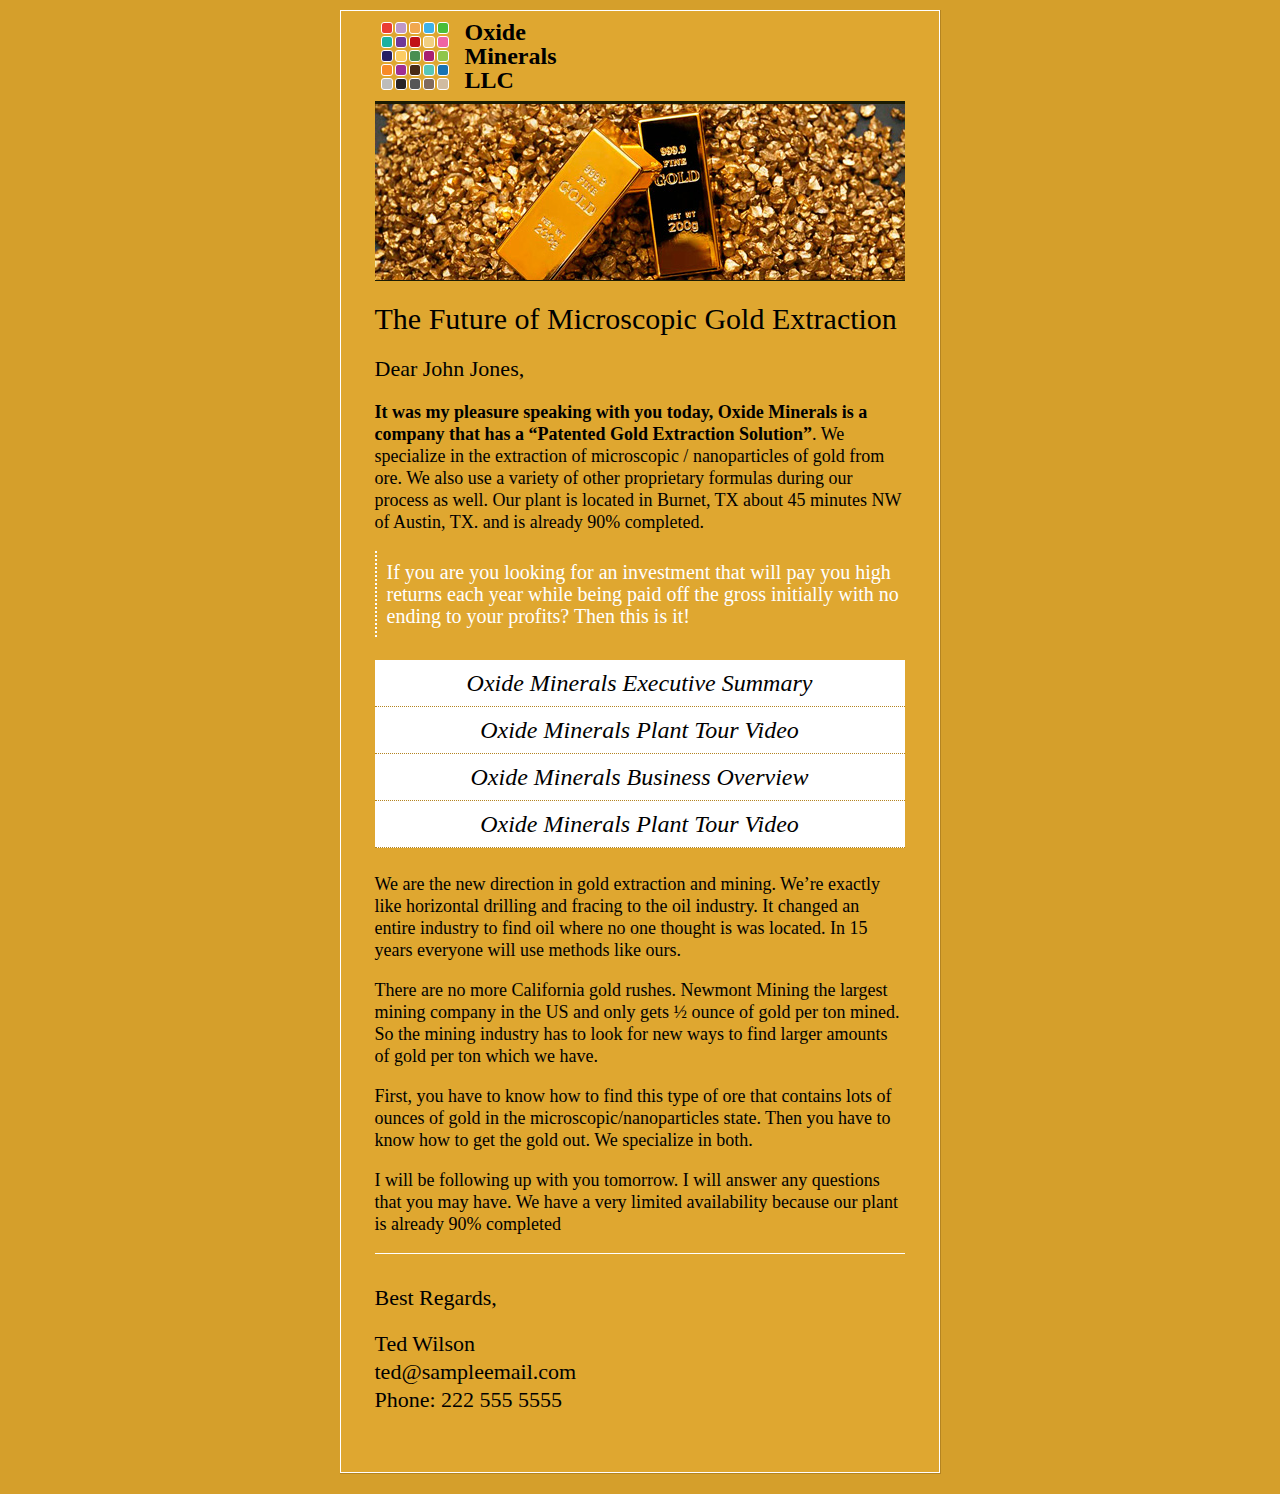
<file: index.html>
<!DOCTYPE html PUBLIC "-//W3C//DTD XHTML 1.0 Transitional//EN" "http://www.w3.org/TR/xhtml1/DTD/xhtml1-transitional.dtd">
<html xmlns="http://www.w3.org/1999/xhtml">
<head>
<meta http-equiv="Content-Type" content="text/html; charset=utf-8" />
    <!--[if !mso]><!-->
        <meta http-equiv="X-UA-Compatible" content="IE=edge" />
    <!--<![endif]-->
    <meta name="viewport" content="width=device-width, initial-scale=1.0">
    <title>Заголовок</title>
<!--[if gte mso 9]>
<xml>
<o:officedocumentsettings><o:allowpng/><o:pixelsperinch>96</o:pixelsperinch></o:officedocumentsettings>
</xml>
<![endif]-->
<link rel="stylesheet" type="text/css" href="styles.css" />
<style type="text/css">
#outlook a{
    padding:0;
}
.ExternalClass Class Override
.ExternalClass{
    width:100%;
}
.ExternalClass,
.ExternalClass p,
.ExternalClass span,
.ExternalClass font,
.ExternalClass td,
.ExternalClass div{
    line-height: 100%;
}
</style>
</head>
<body>
<center class="wrapper">
<div class="webkit">
<!--[if (gte mso 9)|(IE)]>
<table width="600" align="center">
<tr>
<td>
<![endif]-->
<table class="outer" align="center" role="presentation" cellpadding="0" cellspacing="0" border="0">
<tr>
    <td align="center" valign="middle">
 <table align="center" cellpadding="0" cellspacing="0" border="0" width="550">  
 <tr>
<td align="center" valign="middle" height="90" width="100">  
<!-- LOGO -->
<table width="70" cellpadding="0" cellspacing="0" border="0" >
<tr>
<td align="center" valign="middle" width="14" height="14">
<table width="10" cellpadding="0" cellspacing="0" border="0">
<tr>
<td align="center" valign="middle" width="10" height="10" style="border-radius: 3px; border:1px solid #ffffff; background-color: #ea3d33; width: 10px; height: 10px;display: block;">
</td>
</tr>
</table>
</td>
<td align="center" valign="middle" width="14" height="14">
<table width="10" cellpadding="0" cellspacing="0" border="0">
<tr>
<td align="center" valign="middle" width="10" height="10" style="border-radius: 3px; border:1px solid #ffffff; background-color: #bf98c7; width: 10px; height: 10px;display: block;">
</td>
</tr>
</table>
</td>
<td align="center" valign="middle" width="14" height="14">
<table width="10" cellpadding="0" cellspacing="0" border="0">
<tr>
<td align="center" valign="middle" width="10" height="10" style="border-radius: 3px; border:1px solid #ffffff; background-color: #f1a84f; width: 10px; height: 10px;display: block;">
</td>
</tr>
</table>
</td>
<td align="center" valign="middle" width="14" height="14">
<table width="10" cellpadding="0" cellspacing="0" border="0">
<tr>
<td align="center" valign="middle" width="10" height="10" style="border-radius: 3px; border:1px solid #ffffff; background-color: #3db1e9; width: 10px; height: 10px;display: block;">
</td>
</tr>
</table>
</td>
<td align="center" valign="middle" width="14" height="14">
<table width="10" cellpadding="0" cellspacing="0" border="0">
<tr>
<td align="center" valign="middle" width="10" height="10" style="border-radius: 3px; border:1px solid #ffffff; background-color: #4abd39; width: 10px; height: 10px;display: block;">
</td>
</tr>
</table>
</td>
</tr>

<tr>
<td align="center" valign="middle" width="14" height="14">
<table width="10" cellpadding="0" cellspacing="0" border="0">
<tr>
<td align="center" valign="middle" width="10" height="10" style="border-radius: 3px; border:1px solid #ffffff; background-color: #1cb1a1; width: 10px; height: 10px;display: block;">
</td>
</tr>
</table>
</td>
<td align="center" valign="middle" width="14" height="14">
<table width="10" cellpadding="0" cellspacing="0" border="0">
<tr>
<td align="center" valign="middle" width="10" height="10" style="border-radius: 3px; border:1px solid #ffffff; background-color: #703797; width: 10px; height: 10px;display: block;">
</td>
</tr>
</table>
</td>
<td align="center" valign="middle" width="14" height="14">
<table width="10" cellpadding="0" cellspacing="0" border="0">
<tr>
<td align="center" valign="middle" width="10" height="10" style="border-radius: 3px; border:1px solid #ffffff; background-color: #c11017; width: 10px; height: 10px;display: block;">
</td>
</tr>
</table>
</td>
<td align="center" valign="middle" width="14" height="14">
<table width="10" cellpadding="0" cellspacing="0" border="0">
<tr>
<td align="center" valign="middle" width="10" height="10" style="border-radius: 3px; border:1px solid #ffffff; background-color: #f1cf80; width: 10px; height: 10px;display: block;">
</td>
</tr>
</table>
</td>
<td align="center" valign="middle" width="14" height="14">
<table width="10" cellpadding="0" cellspacing="0" border="0">
<tr>
<td align="center" valign="middle" width="10" height="10" style="border-radius: 3px; border:1px solid #ffffff; background-color: #ef63a3; width: 10px; height: 10px;display: block;">
</td>
</tr>
</table>
</td>
</tr>

<tr>
<td align="center" valign="middle" width="14" height="14">
<table width="10" cellpadding="0" cellspacing="0" border="0">
<tr>
<td align="center" valign="middle" width="10" height="10" style="border-radius: 3px; border:1px solid #ffffff; background-color: #262164; width: 10px; height: 10px;display: block;">
</td>
</tr>
</table>
</td>
<td align="center" valign="middle" width="14" height="14">
<table width="10" cellpadding="0" cellspacing="0" border="0">
<tr>
<td align="center" valign="middle" width="10" height="10" style="border-radius: 3px; border:1px solid #ffffff; background-color: #fccc62; width: 10px; height: 10px;display: block;">
</td>
</tr>
</table>
</td>
<td align="center" valign="middle" width="14" height="14">
<table width="10" cellpadding="0" cellspacing="0" border="0">
<tr>
<td align="center" valign="middle" width="10" height="10" style="border-radius: 3px; border:1px solid #ffffff; background-color: #498f51; width: 10px; height: 10px;display: block;">
</td>
</tr>
</table>
</td>
<td align="center" valign="middle" width="14" height="14">
<table width="10" cellpadding="0" cellspacing="0" border="0">
<tr>
<td align="center" valign="middle" width="10" height="10" style="border-radius: 3px; border:1px solid #ffffff; background-color: #a82071; width: 10px; height: 10px;display: block;">
</td>
</tr>
</table>
</td>
<td align="center" valign="middle" width="14" height="14">
<table width="10" cellpadding="0" cellspacing="0" border="0">
<tr>
<td align="center" valign="middle" width="10" height="10" style="border-radius: 3px; border:1px solid #ffffff; background-color: #8ec64b; width: 10px; height: 10px;display: block;">
</td>
</tr>
</table>
</td>
</tr>

<tr>
<td align="center" valign="middle" width="14" height="14">
<table width="10" cellpadding="0" cellspacing="0" border="0">
<tr>
<td align="center" valign="middle" width="10" height="10" style="border-radius: 3px; border:1px solid #ffffff; background-color: #f78a26; width: 10px; height: 10px;display: block;">
</td>
</tr>
</table>
</td>
<td align="center" valign="middle" width="14" height="14">
<table width="10" cellpadding="0" cellspacing="0" border="0">
<tr>
<td align="center" valign="middle" width="10" height="10" style="border-radius: 3px; border:1px solid #ffffff; background-color: #9f2e91; width: 10px; height: 10px;display: block;">
</td>
</tr>
</table>
</td>
<td align="center" valign="middle" width="14" height="14">
<table width="10" cellpadding="0" cellspacing="0" border="0">
<tr>
<td align="center" valign="middle" width="10" height="10" style="border-radius: 3px; border:1px solid #ffffff; background-color: #492c16; width: 10px; height: 10px;display: block;">
</td>
</tr>
</table>
</td>
<td align="center" valign="middle" width="14" height="14">
<table width="10" cellpadding="0" cellspacing="0" border="0">
<tr>
<td align="center" valign="middle" width="10" height="10" style="border-radius: 3px; border:1px solid #ffffff; background-color: #58c5b5; width: 10px; height: 10px;display: block;">
</td>
</tr>
</table>
</td>
<td align="center" valign="middle" width="14" height="14">
<table width="10" cellpadding="0" cellspacing="0" border="0">
<tr>
<td align="center" valign="middle" width="10" height="10" style="border-radius: 3px; border:1px solid #ffffff; background-color: #1773b2; width: 10px; height: 10px;display: block;">
</td>
</tr>
</table>
</td>
</tr>

<tr>
<td align="center" valign="middle" width="14" height="14">
<table width="10" cellpadding="0" cellspacing="0" border="0">
<tr>
<td align="center" valign="middle" width="10" height="10" style="border-radius: 3px; border:1px solid #ffffff; background-color: #bdbcba; width: 10px; height: 10px;display: block;">
</td>
</tr>
</table>
</td>
<td align="center" valign="middle" width="14" height="14">
<table width="10" cellpadding="0" cellspacing="0" border="0">
<tr>
<td align="center" valign="middle" width="10" height="10" style="border-radius: 3px; border:1px solid #ffffff; background-color: #292526; width: 10px; height: 10px;display: block;">
</td>
</tr>
</table>
</td>
<td align="center" valign="middle" width="14" height="14">
<table width="10" cellpadding="0" cellspacing="0" border="0">
<tr>
<td align="center" valign="middle" width="10" height="10" style="border-radius: 3px; border:1px solid #ffffff; background-color: #565656; width: 10px; height: 10px;display: block;">
</td>
</tr>
</table>
</td>
<td align="center" valign="middle" width="14" height="14">
<table width="10" cellpadding="0" cellspacing="0" border="0">
<tr>
<td align="center" valign="middle" width="10" height="10" style="border-radius: 3px; border:1px solid #ffffff; background-color: #806a5d; width: 10px; height: 10px;display: block;">
</td>
</tr>
</table>
</td>
<td align="center" valign="middle" width="14" height="14">
<table width="10" cellpadding="0" cellspacing="0" border="0">
<tr>
<td align="center" valign="middle" width="10" height="10" style="border-radius: 3px; border:1px solid #ffffff; background-color: #d0bba0; width: 10px; height: 10px;display: block;">
</td>
</tr>
</table>
</td>
</tr>
</table>
<!-- / LOGO -->

  </td>
<td align="center" valign="middle" height="50">
       <p class="h0">Oxide <br /> Minerals <br /> LLC</p>
</td>
  </tr> 
</table>
    </td>
</tr>



<tr>
    <td align="center" valign="top">
<table align="center" cellpadding="0" cellspacing="0" border="0" width="530">  
<tr>
<td style="border-top: 3px solid #1b1b03;border-bottom: 1px solid #1b1b03;"><img src="gold1.jpg" alt="" /></td>
</tr>
<tr>
<td style=" padding-top: 20px;">
<p class="h2">The Future of Microscopic Gold Extraction</p>
<p class="p2">Dear John Jones,</p>
<p class="p1"><b>It was my pleasure speaking with you today, Oxide Minerals is a company that has a “Patented Gold Extraction Solution”</b>. We  specialize in the extraction of microscopic / nanoparticles of gold from ore. We also use a variety of other proprietary formulas during our process as well.  Our plant is located in Burnet, TX about 45 minutes NW of Austin, TX. and is already 90% completed.</p>

<table align="center" cellpadding="0" cellspacing="0" border="0" width="530"> 
<tr>
<td  class="quot"><p class="p3">If you are you looking for an investment that will pay you high returns each year while being paid off the gross initially with no ending to your profits? Then this is it! </p></td>
</tr>
<tr>
<td height="18"></td>
</tr></table>
</td></tr>
<tr><td style="padding-top: 5px;padding-bottom: 5px;">
<table align="center" cellpadding="0" cellspacing="0" border="0" width="530"> 
<tr>
<td  class="video"><p class="p4">Oxide Minerals Executive Summary</p></td>
</tr>
<tr>
<td  class="video"><p class="p4">Oxide Minerals Plant Tour Video</p></td>
</tr>
<tr>
<td  class="video"><p class="p4">Oxide Minerals Business Overview</p></td>
</tr>
<tr>
<td  class="video"><p class="p4">Oxide Minerals Plant Tour Video</p></td>
</tr>
</table>
</td></tr>  

<tr><td style=" padding-top: 20px;">
<p class="p1">We are the new direction in gold extraction and mining. We’re exactly like horizontal drilling and fracing to the oil industry. It changed an entire industry to find oil where no one thought is was located. In 15 years everyone will use methods like ours.</p>
<p class="p1">There are no more California gold rushes.  Newmont Mining the largest mining company in the US and only gets ½ ounce of gold per ton mined.  So the mining industry has to look for new ways to find larger amounts of gold per ton which we have. </p>
<p class="p1">First, you have to know how to find this type of ore that contains lots of ounces of gold in the microscopic/nanoparticles state. Then you have to know how to get the gold out.  We specialize in both.</p>
<p class="p1">I will be following up with you tomorrow.  I will answer any questions that you may have.  We have a very limited availability because our plant is already 90% completed</p>
</td></tr>
<tr>
    <td style=" padding-top: 30px;padding-bottom: 40px;border-top: 1px solid #ffffff;">
<p class="p2">Best Regards,</p>
<p class="p2">
Ted Wilson <br />
ted@sampleemail.com <br />
Phone: 222 555 5555</p>
    </td>
</tr>
<tr>
    <td>    

    </td>
</tr>
</table>
    </td>
</tr>
</table>
<!--[if (gte mso 9)|(IE)]>
</td>
</tr>
</table>
<![endif]-->
</div>
</center>
</body>
</html>
</file>
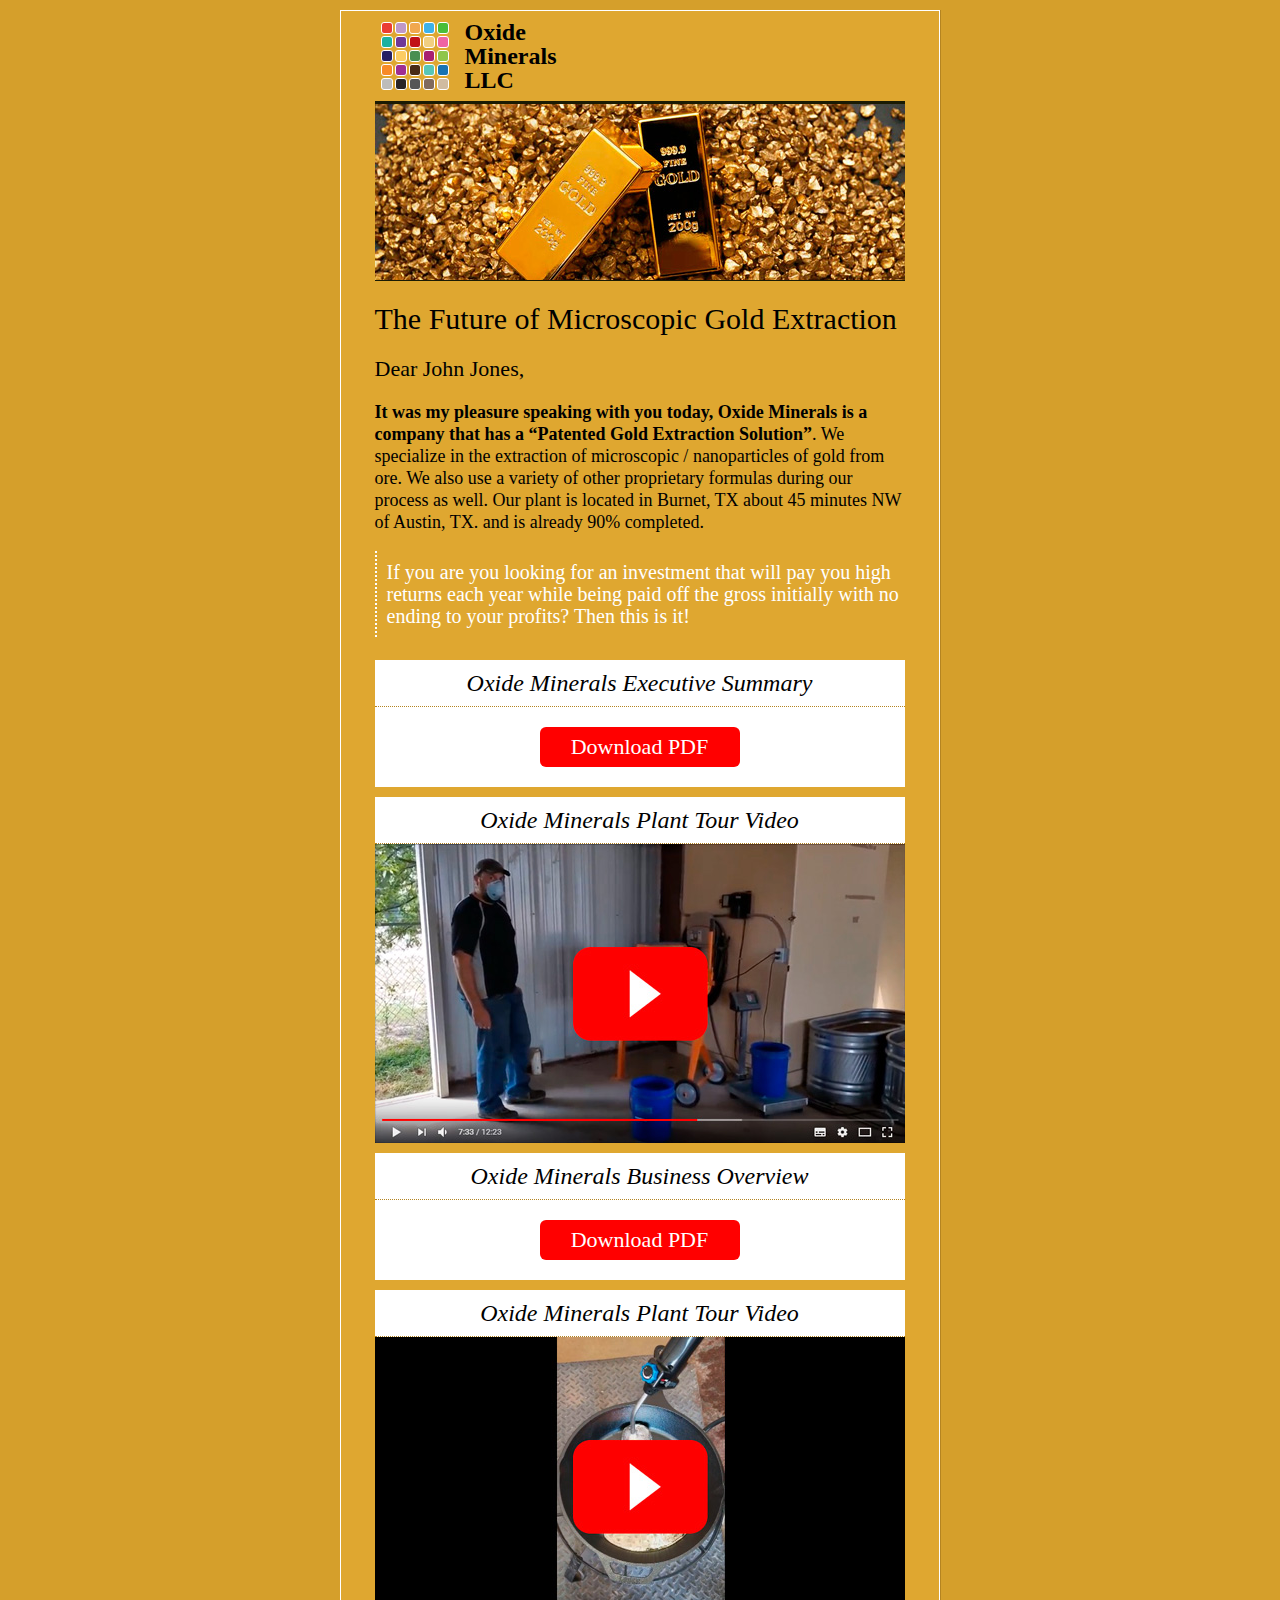
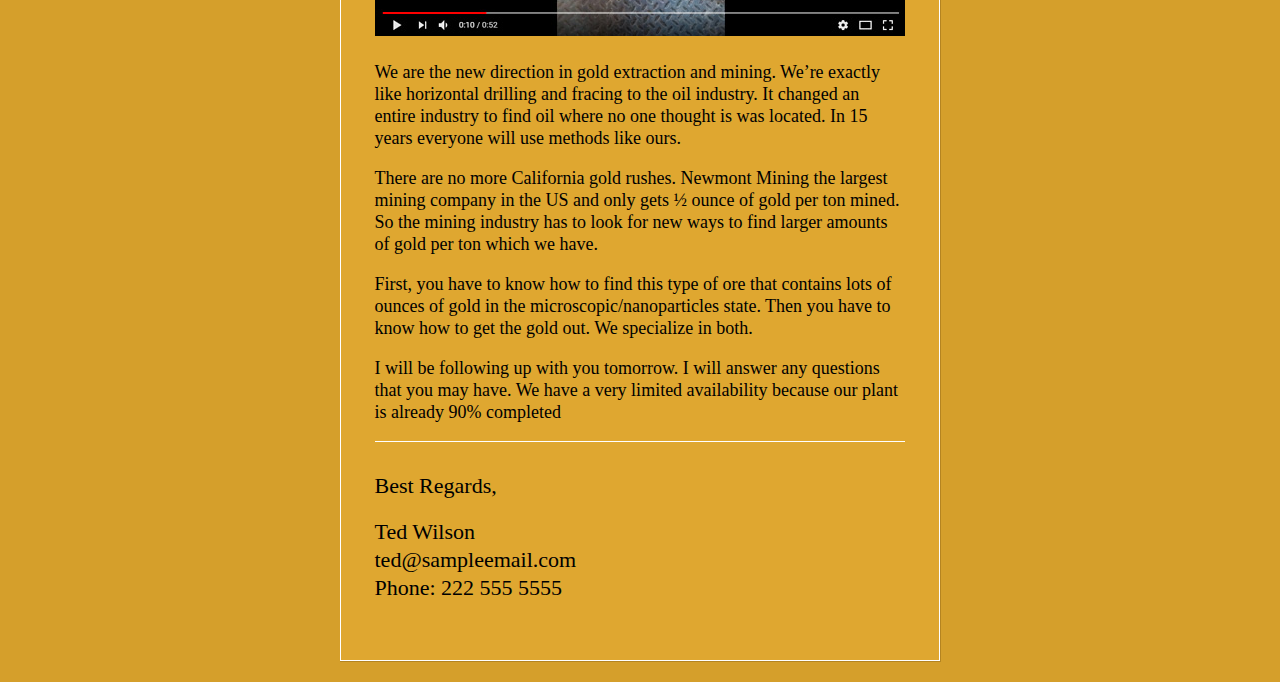
<file: index2.html>
<!DOCTYPE html PUBLIC "-//W3C//DTD XHTML 1.0 Transitional//EN" "http://www.w3.org/TR/xhtml1/DTD/xhtml1-transitional.dtd">
<html xmlns="http://www.w3.org/1999/xhtml">
<head>
<meta http-equiv="Content-Type" content="text/html; charset=utf-8" />
    <!--[if !mso]><!-->
        <meta http-equiv="X-UA-Compatible" content="IE=edge" />
    <!--<![endif]-->
    <meta name="viewport" content="width=device-width, initial-scale=1.0">
    <title>Заголовок</title>
<!--[if gte mso 9]>
<xml>
<o:officedocumentsettings><o:allowpng/><o:pixelsperinch>96</o:pixelsperinch></o:officedocumentsettings>
</xml>
<![endif]-->
<link rel="stylesheet" type="text/css" href="styles.css" />
<style type="text/css">
#outlook a{
    padding:0;
}
.ExternalClass Class Override
.ExternalClass{
    width:100%;
}
.ExternalClass,
.ExternalClass p,
.ExternalClass span,
.ExternalClass font,
.ExternalClass td,
.ExternalClass div{
    line-height: 100%;
}
</style>
</head>
<body>
<center class="wrapper">
<div class="webkit">
<!--[if (gte mso 9)|(IE)]>
<table width="600" align="center">
<tr>
<td>
<![endif]-->
<table class="outer" align="center" role="presentation" cellpadding="0" cellspacing="0" border="0">
<tr>
    <td align="center" valign="middle">
 <table align="center" cellpadding="0" cellspacing="0" border="0" width="550">  
 <tr>
<td align="center" valign="middle" height="90" width="100">  
<!-- LOGO -->
<table width="70" cellpadding="0" cellspacing="0" border="0" >
<tr>
<td align="center" valign="middle" width="14" height="14">
<table width="10" cellpadding="0" cellspacing="0" border="0">
<tr>
<td align="center" valign="middle" width="10" height="10" style="border-radius: 3px; border:1px solid #ffffff; background-color: #ea3d33; width: 10px; height: 10px;display: block;">
</td>
</tr>
</table>
</td>
<td align="center" valign="middle" width="14" height="14">
<table width="10" cellpadding="0" cellspacing="0" border="0">
<tr>
<td align="center" valign="middle" width="10" height="10" style="border-radius: 3px; border:1px solid #ffffff; background-color: #bf98c7; width: 10px; height: 10px;display: block;">
</td>
</tr>
</table>
</td>
<td align="center" valign="middle" width="14" height="14">
<table width="10" cellpadding="0" cellspacing="0" border="0">
<tr>
<td align="center" valign="middle" width="10" height="10" style="border-radius: 3px; border:1px solid #ffffff; background-color: #f1a84f; width: 10px; height: 10px;display: block;">
</td>
</tr>
</table>
</td>
<td align="center" valign="middle" width="14" height="14">
<table width="10" cellpadding="0" cellspacing="0" border="0">
<tr>
<td align="center" valign="middle" width="10" height="10" style="border-radius: 3px; border:1px solid #ffffff; background-color: #3db1e9; width: 10px; height: 10px;display: block;">
</td>
</tr>
</table>
</td>
<td align="center" valign="middle" width="14" height="14">
<table width="10" cellpadding="0" cellspacing="0" border="0">
<tr>
<td align="center" valign="middle" width="10" height="10" style="border-radius: 3px; border:1px solid #ffffff; background-color: #4abd39; width: 10px; height: 10px;display: block;">
</td>
</tr>
</table>
</td>
</tr>

<tr>
<td align="center" valign="middle" width="14" height="14">
<table width="10" cellpadding="0" cellspacing="0" border="0">
<tr>
<td align="center" valign="middle" width="10" height="10" style="border-radius: 3px; border:1px solid #ffffff; background-color: #1cb1a1; width: 10px; height: 10px;display: block;">
</td>
</tr>
</table>
</td>
<td align="center" valign="middle" width="14" height="14">
<table width="10" cellpadding="0" cellspacing="0" border="0">
<tr>
<td align="center" valign="middle" width="10" height="10" style="border-radius: 3px; border:1px solid #ffffff; background-color: #703797; width: 10px; height: 10px;display: block;">
</td>
</tr>
</table>
</td>
<td align="center" valign="middle" width="14" height="14">
<table width="10" cellpadding="0" cellspacing="0" border="0">
<tr>
<td align="center" valign="middle" width="10" height="10" style="border-radius: 3px; border:1px solid #ffffff; background-color: #c11017; width: 10px; height: 10px;display: block;">
</td>
</tr>
</table>
</td>
<td align="center" valign="middle" width="14" height="14">
<table width="10" cellpadding="0" cellspacing="0" border="0">
<tr>
<td align="center" valign="middle" width="10" height="10" style="border-radius: 3px; border:1px solid #ffffff; background-color: #f1cf80; width: 10px; height: 10px;display: block;">
</td>
</tr>
</table>
</td>
<td align="center" valign="middle" width="14" height="14">
<table width="10" cellpadding="0" cellspacing="0" border="0">
<tr>
<td align="center" valign="middle" width="10" height="10" style="border-radius: 3px; border:1px solid #ffffff; background-color: #ef63a3; width: 10px; height: 10px;display: block;">
</td>
</tr>
</table>
</td>
</tr>

<tr>
<td align="center" valign="middle" width="14" height="14">
<table width="10" cellpadding="0" cellspacing="0" border="0">
<tr>
<td align="center" valign="middle" width="10" height="10" style="border-radius: 3px; border:1px solid #ffffff; background-color: #262164; width: 10px; height: 10px;display: block;">
</td>
</tr>
</table>
</td>
<td align="center" valign="middle" width="14" height="14">
<table width="10" cellpadding="0" cellspacing="0" border="0">
<tr>
<td align="center" valign="middle" width="10" height="10" style="border-radius: 3px; border:1px solid #ffffff; background-color: #fccc62; width: 10px; height: 10px;display: block;">
</td>
</tr>
</table>
</td>
<td align="center" valign="middle" width="14" height="14">
<table width="10" cellpadding="0" cellspacing="0" border="0">
<tr>
<td align="center" valign="middle" width="10" height="10" style="border-radius: 3px; border:1px solid #ffffff; background-color: #498f51; width: 10px; height: 10px;display: block;">
</td>
</tr>
</table>
</td>
<td align="center" valign="middle" width="14" height="14">
<table width="10" cellpadding="0" cellspacing="0" border="0">
<tr>
<td align="center" valign="middle" width="10" height="10" style="border-radius: 3px; border:1px solid #ffffff; background-color: #a82071; width: 10px; height: 10px;display: block;">
</td>
</tr>
</table>
</td>
<td align="center" valign="middle" width="14" height="14">
<table width="10" cellpadding="0" cellspacing="0" border="0">
<tr>
<td align="center" valign="middle" width="10" height="10" style="border-radius: 3px; border:1px solid #ffffff; background-color: #8ec64b; width: 10px; height: 10px;display: block;">
</td>
</tr>
</table>
</td>
</tr>

<tr>
<td align="center" valign="middle" width="14" height="14">
<table width="10" cellpadding="0" cellspacing="0" border="0">
<tr>
<td align="center" valign="middle" width="10" height="10" style="border-radius: 3px; border:1px solid #ffffff; background-color: #f78a26; width: 10px; height: 10px;display: block;">
</td>
</tr>
</table>
</td>
<td align="center" valign="middle" width="14" height="14">
<table width="10" cellpadding="0" cellspacing="0" border="0">
<tr>
<td align="center" valign="middle" width="10" height="10" style="border-radius: 3px; border:1px solid #ffffff; background-color: #9f2e91; width: 10px; height: 10px;display: block;">
</td>
</tr>
</table>
</td>
<td align="center" valign="middle" width="14" height="14">
<table width="10" cellpadding="0" cellspacing="0" border="0">
<tr>
<td align="center" valign="middle" width="10" height="10" style="border-radius: 3px; border:1px solid #ffffff; background-color: #492c16; width: 10px; height: 10px;display: block;">
</td>
</tr>
</table>
</td>
<td align="center" valign="middle" width="14" height="14">
<table width="10" cellpadding="0" cellspacing="0" border="0">
<tr>
<td align="center" valign="middle" width="10" height="10" style="border-radius: 3px; border:1px solid #ffffff; background-color: #58c5b5; width: 10px; height: 10px;display: block;">
</td>
</tr>
</table>
</td>
<td align="center" valign="middle" width="14" height="14">
<table width="10" cellpadding="0" cellspacing="0" border="0">
<tr>
<td align="center" valign="middle" width="10" height="10" style="border-radius: 3px; border:1px solid #ffffff; background-color: #1773b2; width: 10px; height: 10px;display: block;">
</td>
</tr>
</table>
</td>
</tr>

<tr>
<td align="center" valign="middle" width="14" height="14">
<table width="10" cellpadding="0" cellspacing="0" border="0">
<tr>
<td align="center" valign="middle" width="10" height="10" style="border-radius: 3px; border:1px solid #ffffff; background-color: #bdbcba; width: 10px; height: 10px;display: block;">
</td>
</tr>
</table>
</td>
<td align="center" valign="middle" width="14" height="14">
<table width="10" cellpadding="0" cellspacing="0" border="0">
<tr>
<td align="center" valign="middle" width="10" height="10" style="border-radius: 3px; border:1px solid #ffffff; background-color: #292526; width: 10px; height: 10px;display: block;">
</td>
</tr>
</table>
</td>
<td align="center" valign="middle" width="14" height="14">
<table width="10" cellpadding="0" cellspacing="0" border="0">
<tr>
<td align="center" valign="middle" width="10" height="10" style="border-radius: 3px; border:1px solid #ffffff; background-color: #565656; width: 10px; height: 10px;display: block;">
</td>
</tr>
</table>
</td>
<td align="center" valign="middle" width="14" height="14">
<table width="10" cellpadding="0" cellspacing="0" border="0">
<tr>
<td align="center" valign="middle" width="10" height="10" style="border-radius: 3px; border:1px solid #ffffff; background-color: #806a5d; width: 10px; height: 10px;display: block;">
</td>
</tr>
</table>
</td>
<td align="center" valign="middle" width="14" height="14">
<table width="10" cellpadding="0" cellspacing="0" border="0">
<tr>
<td align="center" valign="middle" width="10" height="10" style="border-radius: 3px; border:1px solid #ffffff; background-color: #d0bba0; width: 10px; height: 10px;display: block;">
</td>
</tr>
</table>
</td>
</tr>
</table>
<!-- / LOGO -->

  </td>
<td align="center" valign="middle" height="50">
       <p class="h0">Oxide <br /> Minerals <br /> LLC</p>
</td>
  </tr> 
</table>
    </td>
</tr>



<tr>
    <td align="center" valign="top">
<table align="center" cellpadding="0" cellspacing="0" border="0" width="530">  
<tr>
<td style="border-top: 3px solid #1b1b03;border-bottom: 1px solid #1b1b03;"><img src="gold1.jpg" alt="" /></td>
</tr>
<tr>
<td style=" padding-top: 20px;">
<p class="h2">The Future of Microscopic Gold Extraction</p>
<p class="p2">Dear John Jones,</p>
<p class="p1"><b>It was my pleasure speaking with you today, Oxide Minerals is a company that has a “Patented Gold Extraction Solution”</b>. We  specialize in the extraction of microscopic / nanoparticles of gold from ore. We also use a variety of other proprietary formulas during our process as well.  Our plant is located in Burnet, TX about 45 minutes NW of Austin, TX. and is already 90% completed.</p>

<table align="center" cellpadding="0" cellspacing="0" border="0" width="530"> 
<tr>
<td  class="quot"><p class="p3">If you are you looking for an investment that will pay you high returns each year while being paid off the gross initially with no ending to your profits? Then this is it! </p></td>
</tr>
<tr>
<td height="18"></td>
</tr></table>
</td></tr>
<tr><td style="padding-top: 5px;padding-bottom: 5px;">
<table align="center" cellpadding="0" cellspacing="0" border="0" width="530"> 
<tr>
<td  class="video"><p class="p4">Oxide Minerals Executive Summary</p></td>
</tr>
<tr>
<td align="center" valign="middle" class="tdb">
<center> 
<table align="center" cellpadding="0" cellspacing="0" border="0" width="200">
<tr>
<td align="center" valign="middle" class="but">
<a href="#" target="_blank">Download PDF</a>    
</td>
</tr> 
</table>     
</center>
</td>
</tr>
</table>
</td></tr> 

<tr><td style="padding-top: 5px;padding-bottom: 5px;">
<table align="center" cellpadding="0" cellspacing="0" border="0" width="530"> 
<tr>
<td  class="video"><p class="p4">Oxide Minerals Plant Tour Video</p></td>
</tr>
<tr>
    <td ><a href="https://youtu.be/mAicBMTZluU" target="_blank"><img src="video1.jpg" alt="" /></a></td>
</tr></table>
</td></tr>  
<tr><td style="padding-top: 5px;padding-bottom: 5px;">
<table align="center" cellpadding="0" cellspacing="0" border="0" width="530"> 
<tr>
<td  class="video"><p class="p4">Oxide Minerals Business Overview</p></td>
</tr>
<tr>
<td align="center" valign="middle" class="tdb">
<center> 
<table align="center" cellpadding="0" cellspacing="0" border="0" width="200">
<tr>
<td align="center" valign="middle" class="but">
<a href="#" target="_blank">Download PDF</a>    
</td>
</tr> 
</table>     
</center>
</td>
</tr>
</table>
</td></tr> 
<tr><td style="padding-top: 5px;padding-bottom: 5px;">
<table align="center" cellpadding="0" cellspacing="0" border="0" width="530"> 
<tr>
<td  class="video"><p class="p4">Oxide Minerals Plant Tour Video</p></td>
</tr>
<tr>
    <td ><a href="https://youtu.be/i1lgzvuhh-A" target="_blank"><img src="video2.jpg" alt="" /></a></td>
</tr></table>
</td></tr>  
<tr><td style=" padding-top: 20px;">
<p class="p1">We are the new direction in gold extraction and mining. We’re exactly like horizontal drilling and fracing to the oil industry. It changed an entire industry to find oil where no one thought is was located. In 15 years everyone will use methods like ours.</p>
<p class="p1">There are no more California gold rushes.  Newmont Mining the largest mining company in the US and only gets ½ ounce of gold per ton mined.  So the mining industry has to look for new ways to find larger amounts of gold per ton which we have. </p>
<p class="p1">First, you have to know how to find this type of ore that contains lots of ounces of gold in the microscopic/nanoparticles state. Then you have to know how to get the gold out.  We specialize in both.</p>
<p class="p1">I will be following up with you tomorrow.  I will answer any questions that you may have.  We have a very limited availability because our plant is already 90% completed</p>
</td></tr>
<tr>
    <td style=" padding-top: 30px;padding-bottom: 40px;border-top: 1px solid #ffffff;">
<p class="p2">Best Regards,</p>
<p class="p2">
Ted Wilson <br />
ted@sampleemail.com <br />
Phone: 222 555 5555</p>
    </td>
</tr>
<tr>
    <td>    

    </td>
</tr>
</table>
    </td>
</tr>
</table>
<!--[if (gte mso 9)|(IE)]>
</td>
</tr>
</table>
<![endif]-->
</div>
</center>
</body>
</html>
</file>
<file: styles.css>
/* Basics */
body {
    margin: 0 !important;
    padding: 0;
    background-color: #ffffff;
    width:100% !important;
    background-color: #dfa730;
}
table {
    border-spacing: 0;
    mso-table-lspace:0pt;
    mso-table-rspace:0pt;
}
td {
    padding: 0;
}
img {
    border: 0;
    display: block;
    -ms-interpolation-mode:bicubic;
}
div[style*="margin: 16px 0"] { 
    margin:0 !important;
}
.wrapper {
    width: 100%;
    table-layout: fixed;
    -webkit-text-size-adjust: 100%;
    -ms-text-size-adjust: 100%;
    padding-top: 10px;
    padding-bottom: 20px;
    background-color: #d59f2b;
}
.webkit {
    max-width: 600px;
    margin: 0 auto;
    border-right: 1px solid #b48421;
    border-bottom: 1px solid #b48421;
}
.outer {
Margin: 0 auto;
    width: 100%;
    max-width: 600px;
    border-collapse: collapse;
    border: 1px solid #ffffff;
    background-color: #dfa730;
}
p {
    mso-line-height: exactly;
    Margin-top: 0;
    Margin-left: 0;
    Margin-right: 0;
}
.contents {
width: 100%;
}
/* Full image */
.img600 {
    width: 100%;
    max-width: 600px;
    height: auto;
}
.h0 {
    color: #000000;
    text-align: left;
    font-family: Times New Roman, serif;
    font-size: 24px;
    line-height: 24px;
    font-weight: bold;
    Margin-bottom: 0px;
}
.h1 {
    color: #000000;
    text-align: center;
    font-family: Times New Roman, serif;
    font-size: 22px;
    line-height: 22px;
    font-weight: bold;
    Margin-bottom: 0px;
}
.h2 {
    color: #000000;
    text-align: left;
    font-family: Times New Roman, serif;
    font-size: 30px;
    line-height: 36px;
    font-weight: normal;
    Margin-bottom: 18px;
}
.p1 {
    color: #000000;
    text-align: left;
    font-family: Times New Roman, serif;
    font-size: 18px;
    line-height: 22px;
    font-weight: normal;
    Margin-bottom: 18px;
}
.p2 {
    color: #000000;   
    text-align: left;
    font-family: Times New Roman, serif;
    font-size: 22px;
    line-height: 28px;
    font-weight: normal;
    Margin-bottom: 18px;
}
.quot {
    border-left: 2px dotted #ffffff;
    padding-top: 10px;
    padding-left: 10px;
}
.p3 {
    color: #ffffff;
    text-al2gn: left;
    font-family: Times New Roman, serif;
    font-size: 20px;
    line-height: 22px;
    font-weight: normal;
    Margin-bottom: 10px;
}
.video {
    background-color: #ffffff;
    padding: 10px;
    border-bottom: 1px dotted #b48421;
}
.p4 {
    color: #000000;
    text-align: center;
    font-family: Times New Roman, serif;
    font-size: 24px;
    line-height: 26px;
    font-weight: normal;
    font-style: italic;
    Margin-bottom: 0px;
}
.tdb {
    height: 80px;
    background-color: #ffffff;
}
.but {
border-radius: 6px;
background-color: #ff0000; 
height: 40px;   
}
.but a {
  color: #ffffff;   
    text-align: center;
    font-family: Times New Roman, serif;
    font-size: 22px;
    line-height: 40px;
    font-weight: normal;
    text-decoration: none;
    display: block;
    width: 200px;
}
</file>
